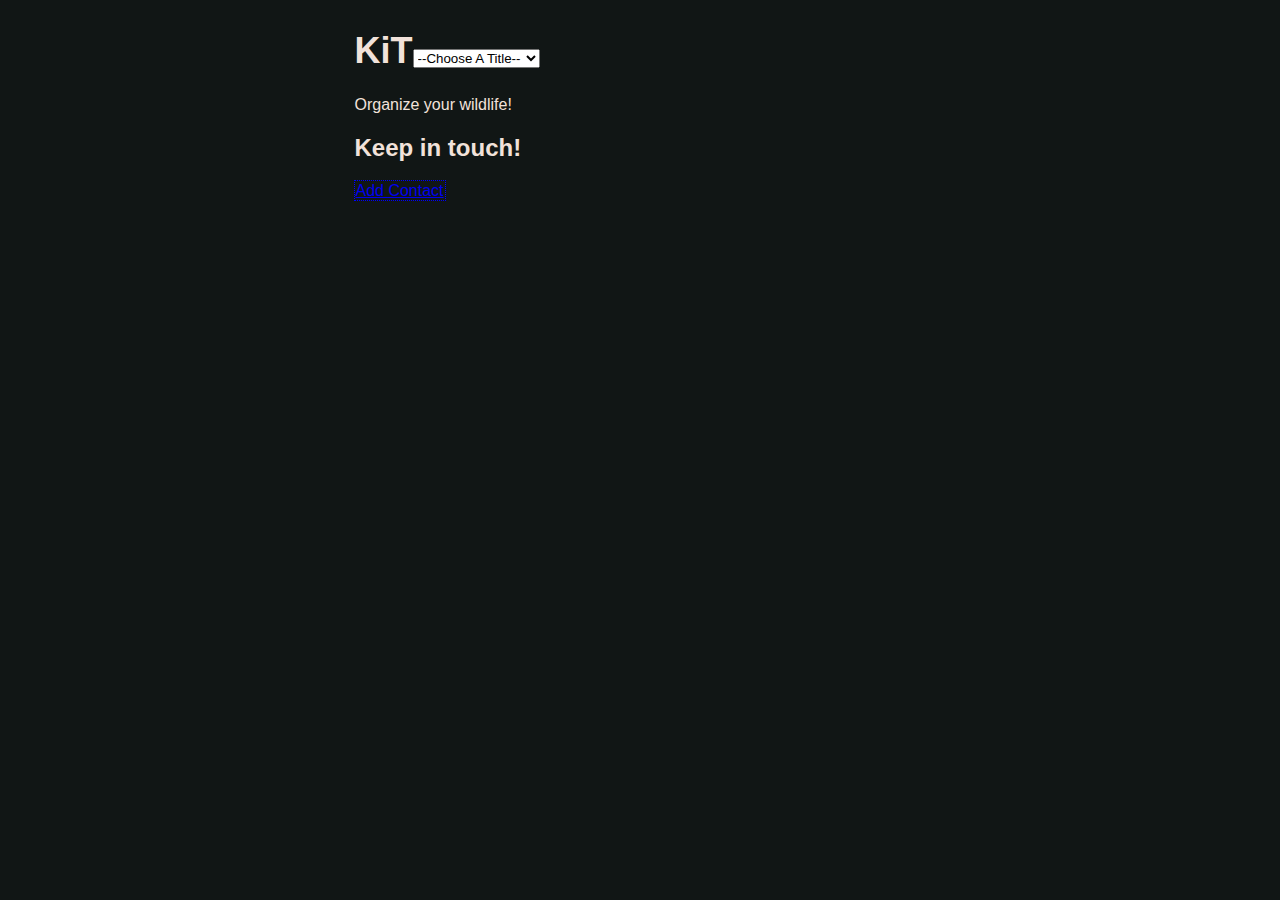
<file: index.html>
<!DOCTYPE html>

<!--
Travis Pochintesta
VFW 1304
Week 3
index.html
-->

<html>
	
    <head>
        <meta charset="UTF-8" />
        <meta name="description" content="Visual Frameworks Week 1 Assignment - Travis Pochintesta" />
        <meta name="keywords" content="html5, Mobile Development, Full Sail University" />
        <meta name="robots" content="index, follow" />
        <meta name="viewport" content="user-scalable=no, width=device-width" />
        <title>KiT</title> <!-- My family likes raccoons.  This is to be a raccoon themed contact list for my daughter. -->
        <link href="css/style.css" type="text/css" rel="stylesheet"/>
	</head>
	<body>
        <header>
            <hgroup>
            <h1 id="title">KiT</h1>
            </hgroup>
        </header>
    	<p>Organize your wildlife!</p>
    	<h2 id="catchphrase">Keep in touch!</h2>
    	<a href="additem.html">Add Contact</a>
        <div id="contactinfo"></div>
        <script src="js/main.js" type="text/javascript"></script>
    </body>
</html>
</file>
<file: css/style.css>
/*
Travis Pochintesta
VFW 1304
Week 3
style.css
*/

body{
	width:571px;
	margin:auto;
	padding:6px;
	background: #111615;
	color: #F2E2DA;
	font-family: Arial, Helvetica, san-serif;
}

#content{
	overflow: scroll;
}

h1{
	font-size:36px;
}

form{
	padding:15px;
	background:#483F31;
}

form ul{
	margin:6px;
}

form fieldset ul li{
	padding:2px;
}

fieldset{
	background:#75776D;
}

legend{
	font-size:20px;
	font-weight:bold;
}

#fname{
	display: block;
}

#lname{
	display: block;
}

#phone{
	display: block;
}

#address{
	display: block;
}

#email{
	display: block;
}

#notes{
	display: block;
}

.border{
	border:1px solid #9FA9A3;
}

input:focus{
	border-color:blue;
}

a{
	padding:1px;
	outline:1px dotted blue;
}

a:hover{
	color:white; outline: none;
}
</file>
